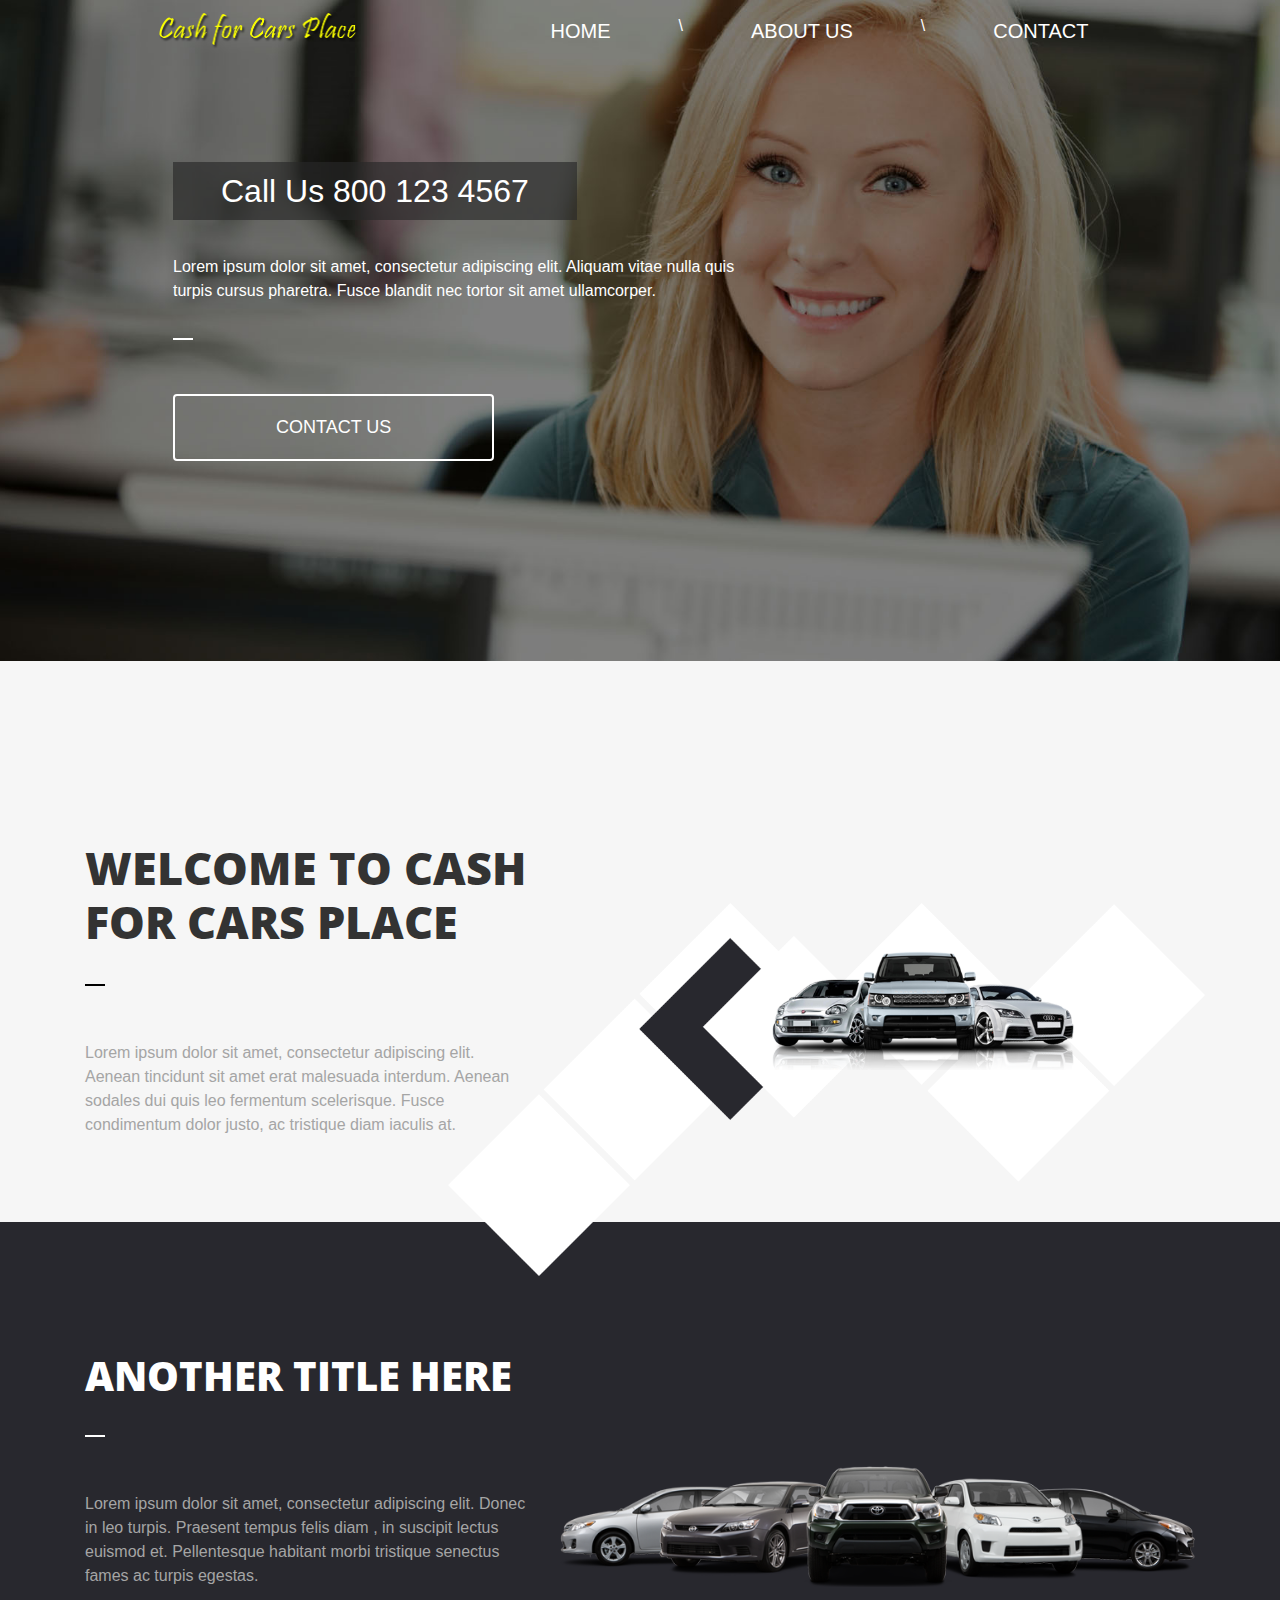
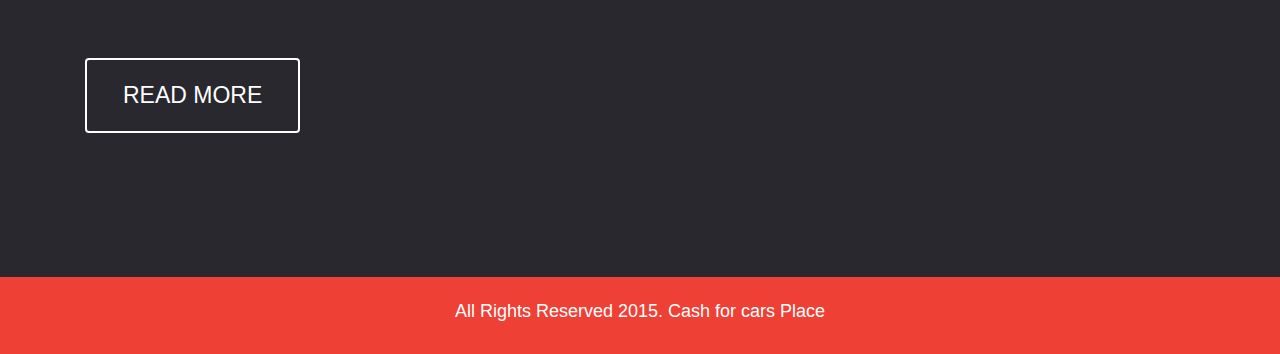
<file: index.html>
<!DOCTYPE html>
<html lang="en">
<head>
    <meta charset="UTF-8">
    <meta http-equiv="X-UA-Compatible" content="IE=edge">
    <meta name="viewport" content="width=device-width, initial-scale=1.0">
    <title>HOME PAGE</title>
    <link rel="icon" href="img/icon-removebg-preview.png">
    <!--google font-->
    <link rel="preconnect" href="https://fonts.googleapis.com">
<link rel="preconnect" href="https://fonts.gstatic.com" crossorigin>
<link href="https://fonts.googleapis.com/css2?family=Comforter&family=Island+Moments&family=Lato:wght@100&family=Moon+Dance&family=Open+Sans:ital,wght@0,300;0,500;0,600;0,700;0,800;1,300&family=Rubik+Beastly&family=Supermercado+One&display=swap" rel="stylesheet">
    <!--fontawasome-->
    <link rel="stylesheet" href="css/font-awesome.min.css">
    <!--bootstrap css-->
    <link rel="stylesheet" href="css/bootstrap.min.css">
    <!--Theme css-->
    <link rel="stylesheet" href="css/style.css">
</head>
<body>
  <section class="banner-menu-khan">
    <nav class="navbar navbar-expand-md  cstm-navbar">
      <a class="navbar-brand" href="#"><img class="img-fluid logo"  src="img/logo.png" alt="logo"></a>
      <button class="navbar-toggler" type="button" data-toggle="collapse" data-target="#navbarSupportedContent" aria-controls="navbarSupportedContent" aria-expanded="false" aria-label="Toggle navigation">
          <i class="fa fa-bars"></i>
      </button>
    
      <div class="collapse navbar-collapse" id="navbarSupportedContent">
        <ul class="navbar-nav mx-auto menu">
          <li class="nav-item active">
            <a class="nav-link menu-bar" target="_block" href="index.html">HOME <span class="sr-only">(current)</span></a>
          </li>

          <li class="nav-item active">
             <p class="arokey">\</p>
            </li>

          <li class="nav-item active">
              <a class="nav-link menu-bar" target="_block" href="about.html">ABOUT US <span class="sr-only">(current)</span></a>
            </li>

            <li class="nav-item active">
              <p class="arokey">\</p>
             </li>


            <li class="nav-item active">
              <a class="nav-link menu-bar" target="_block" href="contact.html">CONTACT <span class="sr-only">(current)</span></a>
            </li>
        </ul>
      </div>
    </nav>
 
        <section class="banner">
            <div class="container">
                <div class="row">
                    <div class="banner-main">
                        <div class="col-md-8">
                            <h2>Call Us 800 123 4567 </h2>
                            <p>Lorem ipsum dolor sit amet, consectetur adipiscing elit. Aliquam vitae nulla quis turpis cursus pharetra. Fusce blandit nec tortor sit amet ullamcorper.

                            </p>
                            <span></span>
                            <button type="button" class="btn btn-outline banner-btn">CONTACT US</button>
                        </div> 
                    </div>
                </div>
            </div>
        </section>
      </section>

      <!--welcome section-->
        <section class="welcome">
           <div class="container">
            <div class="welcome-main">
            <div class="row">
            <div class="col-md-5">
              <h2>WELCOME TO
                CASH FOR CARS PLACE</h2>
                <span></span>
                <p>Lorem ipsum dolor sit amet, consectetur adipiscing elit. Aenean tincidunt sit amet erat malesuada interdum. Aenean sodales dui quis leo fermentum scelerisque. Fusce condimentum dolor justo, ac tristique diam iaculis at.</p>
            </div>

            <div class="col-md-7">
              <img src="img/style.png">
            </div>
           </div>
           </div>
            </div>
        </section>

        <!--Title section-->

        <section class="title-here">
          <div class="container">
            <div class="title-main">
      <div class="row">
        <div class="col-md-5">
          <h2>ANOTHER TITLE HERE</h2>
          <span></span>
            <p>Lorem ipsum dolor sit amet, consectetur adipiscing elit. Donec in leo turpis. Praesent tempus felis diam
              , in suscipit lectus euismod et. Pellentesque habitant morbi tristique senectus fames ac turpis egestas.</p>
            
              <button type="button" class="btn btn-outline title-btn">READ MORE</button>
        </div>

        <div class="col-md-7">
          <img src="img/cars.png"class="img-fluid">
        </div>
     </div>
    </div>
           </div>
       </section>

       <!--footer section-->

       <section class="fotter-s">
        <div class="container">
         <div class="footer-txt">
          <div class="row">
            <div class="col-md-12">
              <h3>All Rights Reserved 2015. Cash for cars Place</h3>
            </div>
          </div>
         </div>
        </div>
       </section>
     



      <!--jquery lib-->
      <script src="https://ajax.googleapis.com/ajax/libs/jquery/3.6.0/jquery.min.js"></script>
      <script src="https://cdn.jsdelivr.net/npm/popper.js@1.16.1/dist/umd/popper.min.js"></script>

      <!--Bootstrap js-->
        <script type="text/javascript" src="js/bootstrap.min.js"></script>
</body>
</html>
</file>
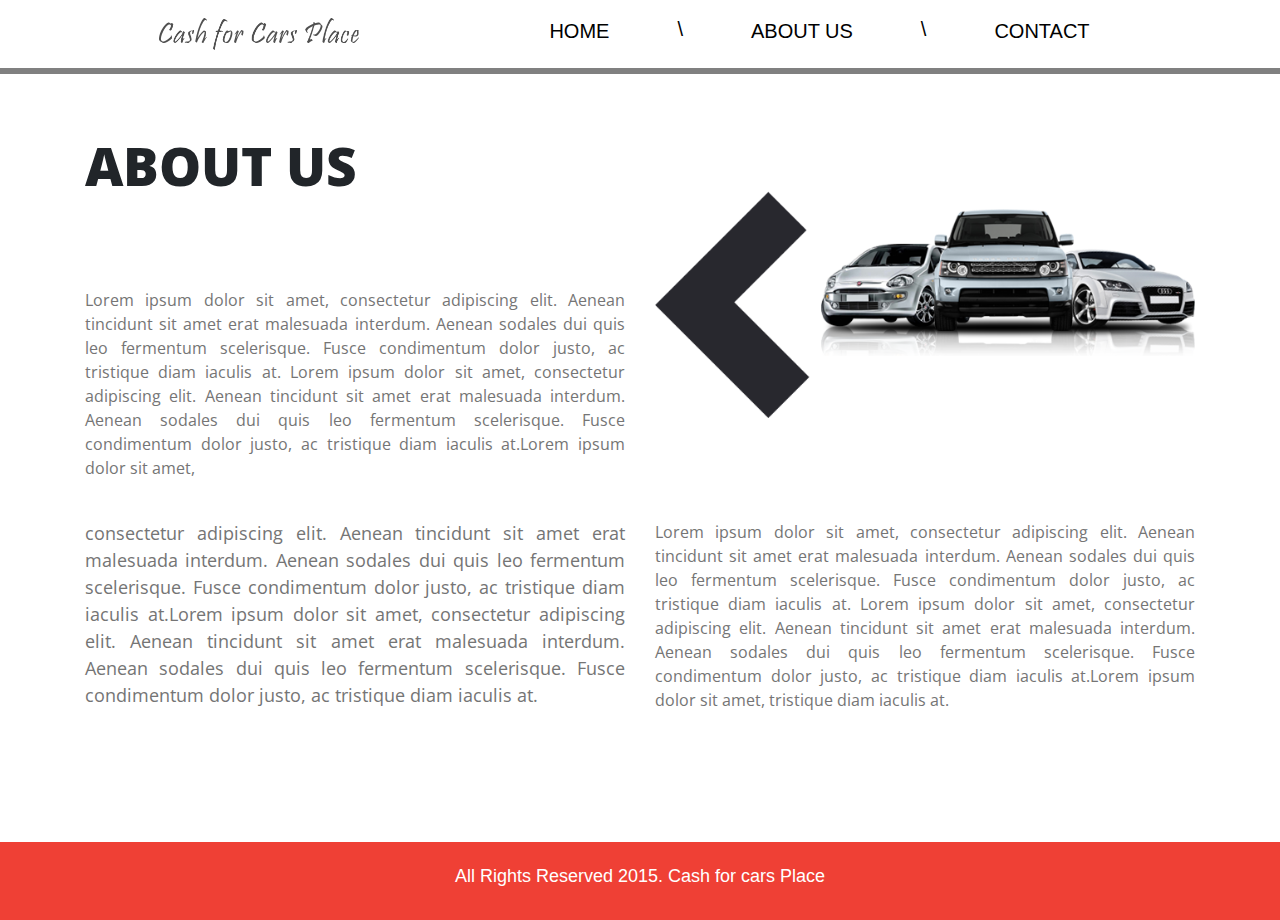
<file: about.html>
<!DOCTYPE html>
<html lang="en">
<head>
    <meta charset="UTF-8">
    <meta http-equiv="X-UA-Compatible" content="IE=edge">
    <meta name="viewport" content="width=device-width, initial-scale=1.0">
    <title>ABOUT US</title>
    <link rel="icon" href="img/icon-removebg-preview.png">
    <!--google font-->
    <link rel="preconnect" href="https://fonts.googleapis.com">
<link rel="preconnect" href="https://fonts.gstatic.com" crossorigin>
<link href="https://fonts.googleapis.com/css2?family=Comforter&family=Island+Moments&family=Lato:wght@100&family=Moon+Dance&family=Open+Sans:ital,wght@0,300;0,500;0,600;0,700;0,800;1,300&family=Rubik+Beastly&family=Supermercado+One&display=swap" rel="stylesheet">
    <!--fontawasome-->
    <link rel="stylesheet" href="css/font-awesome.min.css">
    <!--bootstrap css-->
    <link rel="stylesheet" href="css/bootstrap.min.css">
    <!--Theme css-->
    <link rel="stylesheet" href="css/style.css">
</head>
<body>
    
        <nav class="navbar navbar-expand-md  cstm-navbar">
            <a class="navbar-brand" href="#"><img class="img-fluid menu-logo"  src="img/logo-2.png" alt="logo"></a>
            <button class="navbar-toggler" type="button" data-toggle="collapse" data-target="#navbarSupportedContent" aria-controls="navbarSupportedContent" aria-expanded="false" aria-label="Toggle navigation">
                <i class="fa fa-bars inside-menu-icon"></i>
            </button>
          
            <div class="collapse navbar-collapse" id="navbarSupportedContent">
              <ul class="navbar-nav mx-auto menu">
                <li class="nav-item active">
                  <a class="nav-link menu-bar-inside" target="_block" href="index.html">HOME <span class="sr-only">(current)</span></a>
                </li>
      
                <li class="nav-item active">
                   <p class="arokey-inside">\</p>
                  </li>
      
                <li class="nav-item active">
                    <a class="nav-link menu-bar-inside" target="_block" href="about.html">ABOUT US <span class="sr-only">(current)</span></a>
                  </li>
      
                  <li class="nav-item active">
                    <p class="arokey-inside">\</p>
                   </li>
      
      
                  <li class="nav-item active">
                    <a class="nav-link menu-bar-inside" target="_block" href="contact.html">CONTACT <span class="sr-only">(current)</span></a>
                  </li>
              </ul>
            </div>
          </nav>

          <span class="line-inside"></span>

          <section class="about-us-s">
              <div class="container">
                  <div class="about-us-text">
                      <div class="row">
                          <div class="col-md-6">
                            <h2>ABOUT US</h2>
                            <p class="about-text-lorm-1">Lorem ipsum dolor sit amet, consectetur adipiscing elit. Aenean tincidunt sit amet
                                 erat malesuada interdum. Aenean sodales dui quis leo fermentum scelerisque. Fusce
                                  condimentum dolor justo, ac tristique diam iaculis at. Lorem ipsum dolor sit amet,
                                   consectetur adipiscing elit. Aenean tincidunt sit amet erat malesuada interdum. 
                                   Aenean sodales dui quis leo fermentum scelerisque. Fusce condimentum dolor justo,
                                    ac tristique diam iaculis at.Lorem ipsum dolor sit amet,</p>
                                    <p class="about-text-lorm-2">consectetur adipiscing elit. Aenean tincidunt sit amet erat malesuada interdum. Aenean sodales dui quis leo fermentum scelerisque. Fusce condimentum dolor justo, ac tristique diam iaculis at.Lorem ipsum dolor sit amet, consectetur adipiscing elit. Aenean tincidunt sit amet erat malesuada interdum. Aenean sodales dui quis leo fermentum scelerisque. Fusce condimentum dolor justo, ac tristique diam iaculis at.</p>
                          </div>

                          <div class="col-md-6">
                              <img class="img-fluid about-text-img" src="img/car-s-4.png" alt="">
                              <p class="about-text-lorm-3">Lorem ipsum dolor sit amet, consectetur adipiscing elit. Aenean tincidunt sit amet erat malesuada interdum. Aenean sodales dui quis leo fermentum scelerisque. Fusce condimentum dolor justo, ac tristique diam iaculis at. Lorem ipsum dolor sit amet, consectetur adipiscing elit. Aenean tincidunt sit amet erat malesuada interdum. Aenean sodales dui quis leo fermentum scelerisque. Fusce condimentum dolor justo, ac tristique diam iaculis at.Lorem ipsum dolor sit amet, 
                                tristique diam iaculis at.</p>
                        </div>
                      </div>
                  </div>
              </div>
          </section>


          
       <!--footer section-->

       <section class="fotter-s">
        <div class="container">
         <div class="footer-txt">
          <div class="row">
            <div class="col-md-12">
              <h3>All Rights Reserved 2015. Cash for cars Place</h3>
            </div>
          </div>
         </div>
        </div>
       </section>








          <!--jquery lib-->
          <script src="https://ajax.googleapis.com/ajax/libs/jquery/3.6.0/jquery.min.js"></script>
          <script src="https://cdn.jsdelivr.net/npm/popper.js@1.16.1/dist/umd/popper.min.js"></script>
    
          <!--Bootstrap js-->
            <script type="text/javascript" src="js/bootstrap.min.js"></script>
</body>
</html>
</file>
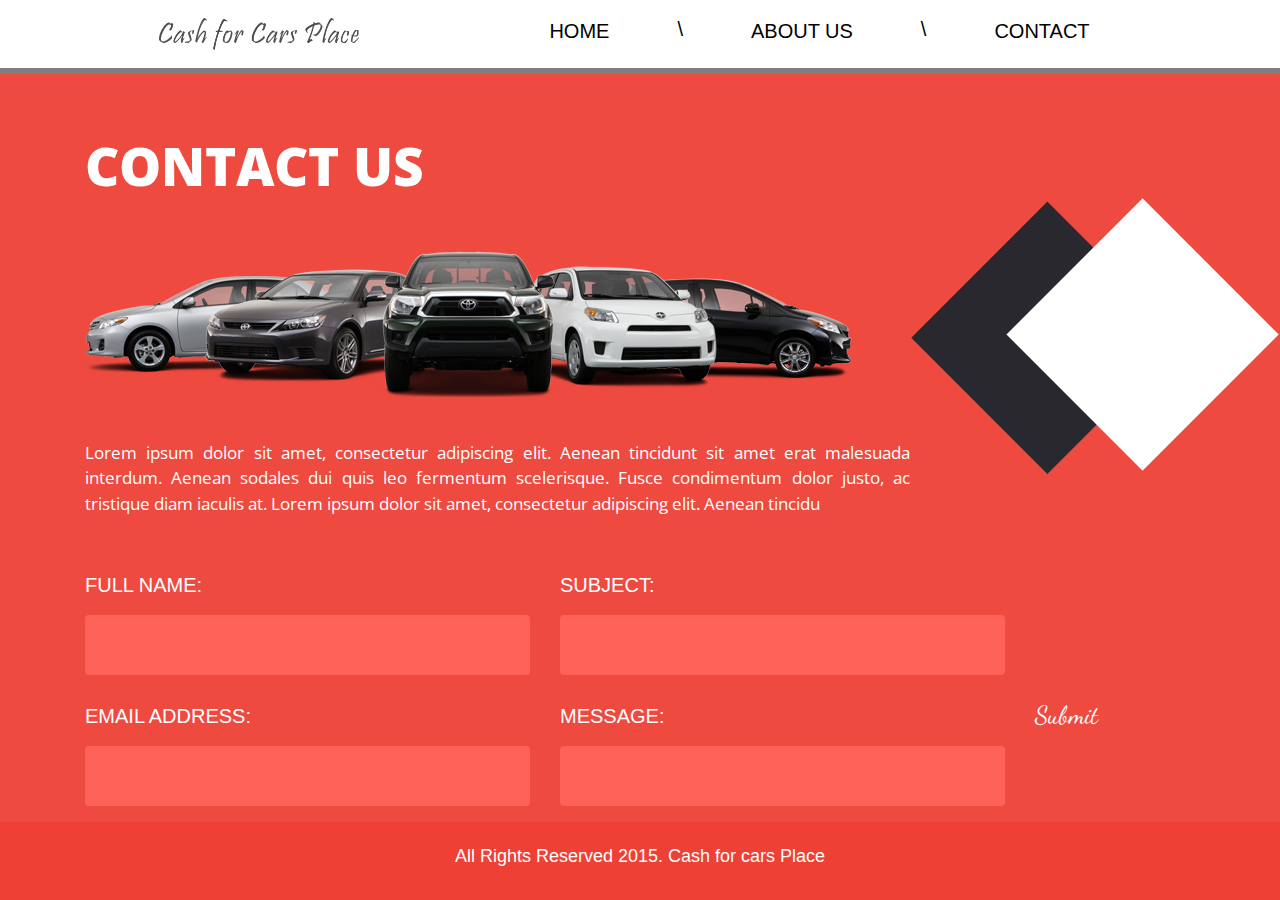
<file: contact.html>
<!DOCTYPE html>
<html lang="en">
<head>
    <meta charset="UTF-8">
    <meta http-equiv="X-UA-Compatible" content="IE=edge">
    <meta name="viewport" content="width=device-width, initial-scale=1.0">
    <title>CONTACT US</title>
    <link rel="icon" href="img/icon-removebg-preview.png">
    <!--google font-->
    <link rel="preconnect" href="https://fonts.googleapis.com">
<link rel="preconnect" href="https://fonts.gstatic.com" crossorigin>
<link href="https://fonts.googleapis.com/css2?family=Comforter&family=Dancing+Script:wght@400;500;600;700&family=Island+Moments&family=Lato:wght@100&family=Moon+Dance&family=Open+Sans:ital,wght@0,300;0,500;0,600;0,700;0,800;1,300&family=Rubik+Beastly&family=Supermercado+One&display=swap" rel="stylesheet">
    <!--fontawasome-->
    <link rel="stylesheet" href="css/font-awesome.min.css">
    <!--bootstrap css-->
    <link rel="stylesheet" href="css/bootstrap.min.css">
    <!--Theme css-->
    <link rel="stylesheet" href="css/style.css">
</head>
<body>
    
        <nav class="navbar navbar-expand-md  cstm-navbar">
            <a class="navbar-brand" href="#"><img class="img-fluid menu-logo"  src="img/logo-2.png" alt="logo"></a>
            <button class="navbar-toggler" type="button" data-toggle="collapse" data-target="#navbarSupportedContent" aria-controls="navbarSupportedContent" aria-expanded="false" aria-label="Toggle navigation">
                <i class="fa fa-bars inside-menu-icon"></i>
            </button>
          
            <div class="collapse navbar-collapse" id="navbarSupportedContent">
              <ul class="navbar-nav mx-auto menu">
                <li class="nav-item active">
                  <a class="nav-link menu-bar-inside" target="_block" href="index.html">HOME <span class="sr-only">(current)</span></a>
                </li>
      
                <li class="nav-item active">
                   <p class="arokey-inside">\</p>
                  </li>
      
                <li class="nav-item active">
                    <a class="nav-link menu-bar-inside" target="_block" href="about.html">ABOUT US <span class="sr-only">(current)</span></a>
                  </li>
      
                  <li class="nav-item active">
                    <p class="arokey-inside">\</p>
                   </li>
      
      
                  <li class="nav-item active">
                    <a class="nav-link menu-bar-inside" target="_block" href="contact.html">CONTACT <span class="sr-only">(current)</span></a>
                  </li>
              </ul>
            </div>
          </nav>

          <span class="line-inside"></span>



          <section class="contact">
              <div class="container">
                  <div class="contact-text-img">
                      <div class="row">
                          <div class="col-md-9">
                            <h2>CONTACT US</h2>
                            <img src="img/cars.png" class="img-fluid contact-image">
                            <p>Lorem ipsum dolor sit amet, consectetur adipiscing elit. Aenean tincidunt sit amet erat malesuada interdum. Aenean sodales dui quis leo fermentum scelerisque. Fusce condimentum dolor justo, ac tristique diam iaculis at. Lorem ipsum dolor sit amet, consectetur adipiscing elit. Aenean tincidu </p>
                          </div>

                          <div class="col-md-3">
                              <img src="img/insidepage02.png"class="img-fluid contact-image-2">
                        </div>
                      </div>
                  </div>

                  
                     
                        <div class="row contact-form">
                            <div class="col-md-5">
                                <div class="form-group">
                                    <label>FULL NAME:</label>
                                    <input type="text" class="form-control">
                                </div>

                                <div class="form-group">
                                    <label>EMAIL ADDRESS:</label>
                                    <input type="email" class="form-control">
                                </div>
                            </div>

                            <div class="col-md-5">
                                <div class="form-group">
                                    <label>SUBJECT:</label>
                                    <input type="text" class="form-control">
                                </div>

                                <div class="form-group">
                                    <label>MESSAGE:</label>
                                    <input type="text" class="form-control">
                                </div>
                            </div>

                            <div class="col-md-2">
                              <button class="form-btn" type="submit">Submit</button>
                            </div>
                        </div>
                      </div>
                  </section>
              </div>
          </section>

                 <!--footer section-->

       <section class="fotter-s">
        <div class="container">
         <div class="footer-txt">
          <div class="row">
            <div class="col-md-12">
              <h3>All Rights Reserved 2015. Cash for cars Place</h3>
            </div>
          </div>
         </div>
        </div>
       </section>


      










<!--jquery lib-->
          <script src="https://ajax.googleapis.com/ajax/libs/jquery/3.6.0/jquery.min.js"></script>
          <script src="https://cdn.jsdelivr.net/npm/popper.js@1.16.1/dist/umd/popper.min.js"></script>
    
          <!--Bootstrap js-->
            <script type="text/javascript" src="js/bootstrap.min.js"></script>
</body>
</html>
</file>
<file: css/style.css>
*{
    margin: 0px;
    padding: 0px;
}

.logo {
    width: 200px;
    margin-left: 143px;
}

.menu-bar{
    color: #fff;
    font-size: 20px;
}

.arokey {
    margin-top: 6px;
    margin-right: 60px;
    margin-left: 60px;
    color: #fff;
}

.banner-menu-khan {
    background: url(../img/banner.jpg) no-repeat;
    background-size: cover;
    background-position: center;
}

.banner-main h2 {
    color: #fff;
    background: #282828a6;
    width: fit-content;
    padding: 10px 48px;
    margin-left: 88px;
    margin-top: 100px;
}

.banner-main p {
    color: #ffffff;
    margin-left: 88px;
    margin-top: 35px;
    width: 80%;
}

.banner-main span {
    border: 1px solid #fff;
    display: block;
    width: 20px;
    margin-left: 88px;
    margin-top: 35px;
}

.banner-btn {
    margin-top: 54px;
    color: #fff;
    border: 2px solid #fff;
    padding: 18px 101px;
    font-size: 18px;
    margin-left: 88px;
    margin-bottom: 200px;
    transition: 0.4s ease-in-out;
}

.banner-btn:hover{
    background-color:red;
    color: #fff;
    border: 2px solid yellow;
}


/* welcome section*/
.welcome{
    background-color: #f6f6f6;
}

.welcome-main h2 {
    margin-top: 180px;
    font-size: 45px;
    font-family: 'Open Sans', sans-serif;
    font-weight: 900;
    color: #333333;
}

.welcome-main span{
    border: 1px solid #000;
    display: block;
    width: 20px;
    margin-top: 35px;
}

.welcome-main p {
    margin-top: 55px;
    margin-bottom: 85px;
    color: #a5a5a5;
}

.welcome-main img {
    margin-bottom: -831px;
    position: relative;
    Z-INDEX: 9;
    margin-left: -112px;
    width: 757px;
}

/* Title section*/

.title-here{
    background-color: #28282e;
}

.title-main h2 {
    color: #fff;
    margin-top: 130px;
    font-family: 'Open Sans', sans-serif;
    font-weight: 900;
    font-size: 40px;
}

.title-main span{
    border: 1px solid #fff;
    display: block;
    width: 20px;
    margin-top: 35px;
}

.title-main p{
    margin-top: 55px;
    margin-bottom: 70px;
    color: #a5a5a5;
}

.title-btn {
    color: #fff;
    border: 2px solid #fff;
    padding: 18px 36px;
    font-size: 23px;
    margin-bottom: 144px;
    transition: 0.4s ease-in-out;
}

.title-btn:hover{
    background-color:red;
    color: #fff;
    border: 2px solid yellow;
}

.title-main img {
    margin-top: 244px;
}

.fotter-s{
    background: #ef4035;
}

.footer-txt h3 {
    padding: 24px 0px;
    text-align: center;
    font-size: 18px;
    color: #fff;
}


/* inside page*/

.menu-logo{
    width: 200px;
    margin-left: 143px;
}

.arokey-inside{
    margin-top: 6px;
    margin-right: 60px;
    margin-left: 60px;
    color: #000;
    font-size: 20px;
}

.menu-bar-inside{
    color: #000;
    font-size: 20px;
}

.line-inside {
    border: 3px solid gray;
    width: 100%;
    display: block;
}

.about-us-text h2 {
    margin-top: 60px;
    font-family: 'Open Sans', sans-serif;
    font-weight: 800;
    font-size: 53px;
}

.about-text-img {
    margin-top: 115px;
}

.about-text-lorm-1 {
    margin-top: 90px;
    text-align: justify;
    color: #757575;
    font-family: 'Open Sans', sans-serif;  
}

.about-text-lorm-2{
    margin-top: 40px;
    text-align: justify;
    color: #757575;
    font-family: 'Open Sans', sans-serif;
    font-size: 18px;
    margin-bottom: 130px;
}

.about-text-lorm-3{
    margin-top: 102px;
    text-align: justify;
    color: #757575;
    font-family: 'Open Sans', sans-serif;
    margin-bottom: 130px;
}


/*contact section*/

.contact{
    background: #ee4a3f;
}

.contact-text-img h2 {
    margin-top: 60px;
    font-family: 'Open Sans', sans-serif;
    font-weight: 800;
    font-size: 53px;
    color: #fff;
}

.contact-image{
    margin-top: 45px;
}
 
.contact-text-img p {
    margin-top: 43px;
    text-align: justify;
    font-size: 17px;
    color: #fff;
    font-family: 'Open Sans', sans-serif;
    margin-bottom: 44px;
}

.contact-image-2 {
    max-width: 766px;
    margin-top: 124px;
    margin-left: -29px;
}

.form-group label {
    color: #fff;
    font-size: 20px;
    margin-top: 10px;
    margin-bottom: 15px;
}

.form-group input {
    height: 60px;
    background: #ff6258;
    border: none;
}

.form-btn {
    background: transparent;
    border: none;
    font-size: 25px;
    margin-top: 137px;
    color: #fff;
    font-family: 'Dancing Script', cursive;
    font-weight: 400;
}


/* small Device */

@media (min-width: 120px)  and (max-width:575.98px){

        .arokey {
            display: none;
            }
    
        .arokey-inside{
            display: none;
        }
    
        .banner-main h2 {
            color: #fff;
            background: #282828a6;
            width: fit-content;
            padding: 10px 48px;
            margin-left: 27px;
        }
    
        .banner-menu-khan {
            background: url(../img/banner.jpg);
            background-size: cover;
            background-repeat: no-repeat;
            width: 100%;     
        }

        .banner-main span {
            border: 1px solid #fff;
            display: block;
            width: 44px;
            margin-left: 186px;
            margin-top: 35px;
        }
    
        .banner-main p {
            color: #ffffff;
            margin-left: 181px;
            margin-left: 33px;
            width: 87%;
            text-align: justify;
        }

        .banner-btn {
            color: #fff;
            border: 2px solid #fff;
            padding: 18px 69px;
            font-size: 18px;
            margin-left: 99px;
            margin-top: 64px;
            margin-bottom: 68px;
        }
    
        .welcome-main img {
            margin-bottom: -38px;
            position: relative;
            margin-left: -4px;
            width: 462px;
        }

        .welcome-main h2 {
            margin-top: 53px;
            font-size: 45px;
            font-family: 'Open Sans', sans-serif;
            font-weight: 700;
            color: #333333;
            text-align: center;
        }

        .welcome-main p {
            margin-top: 33px;
            margin-bottom: 35px;
            color: #a5a5a5;
            text-align: justify;
        }

        .welcome-main span {
            border: 1px solid #000;
            display: block;
            width: 57px;
            margin-left: 186px;
            margin-top: 35px;
        }

        .title-main h2 {
            color: #fff;
            margin-top: 80px;
            font-family: 'Open Sans', sans-serif;
            font-weight: 900;
            font-size: 40px;
        }

        .title-main span {
            border: 1px solid #fff;
            display: block;
            width: 57px;
            margin-left: 186px;
            margin-top: 35px;
        }

        .title-main p {
            margin-top: 38px;
            margin-bottom: 52px;
            color: #a5a5a5;
            text-align: justify;
        }
    
        .title-btn {
            color: yellow;
            border: 2px solid yellow;
            padding: 18px 36px;
            font-size: 23px;
            display: block;
            margin: 0 auto;
            transition: 0.4s ease-in-out;
        }

        .title-btn:hover{
            background-color: #fff;
            color: red;
            border: 2px solid red;
        }
    
        .form-btn {
            background: transparent;
            border: none;
            font-size: 25px;
            margin-top: 20px;
            margin-bottom: 20px;
            color: #fff;
           margin-left: 180px;
            font-family: 'Dancing Script', cursive;
        }
    
        .title-main img {
            margin-top: 72px;
            margin-bottom: 37px;
        }

        .about-us-text h2 {
            margin-top: 32px;
            font-family: 'Open Sans', sans-serif;
            font-weight: 700;
            font-size: 53px;
            text-align: center;
        }

        .about-text-lorm-1 {
            margin-top: 47px;
            text-align: justify;
            color: #757575;
            font-family: 'Open Sans', sans-serif;
        }

        .about-text-lorm-2 {
            margin-top: 30px;
            text-align: justify;
            color: #757575;
            font-family: 'Open Sans', sans-serif;
            font-size: 18px;
            margin-bottom: 35px;
        }

        .about-text-lorm-3 {
            margin-top: 50px;
            text-align: justify;
            color: #757575;
            font-family: 'Open Sans', sans-serif;
            margin-bottom: 45px;
        }

        .about-text-img {
            margin-top: 0px;
        }
    
        .contact-image-2 {
            max-width: 244px;
            margin-top: 10px;
            margin-left: 100px;
            margin-bottom: 50px;
        }
    
        .contact-text-img h2 {
            margin-top: 35px;
            font-family: 'Open Sans', sans-serif;
            font-weight: 700;
            font-size: 40px;
            color: #fff;
            text-align: center;
        }

        .contact-image {
            margin-top: 40px;
        }

        .contact-text-img p {
            margin-top: 40px;
            text-align: justify;
            font-size: 17px;
            color: #fff;
            font-family: 'Open Sans', sans-serif;
            margin-bottom: 26px;
        }

        .footer-txt h3 {
            padding: 24px 0px;
            text-align: center;
            font-size: 15px;
            color: #fff;
        }
       

        .logo {
            width: 150px;
            margin-left: 50px;
        }
        
        .menu-logo{
            width: 150px;
            margin-left: 50px;
        }
        
        .fa.fa-bars{
            font-size: 25px;
            color: #fff;
        }
        
        .menu{
            font-size: 20px;
            text-align: center;
        }
        
        .menu-bar{
            font-weight: 900;
        }
        
        .menu-bar-inside{
            font-weight: 900;
        }
        .inside-menu-icon{
            color:#000 !important;
        }
    }



@media (min-width: 576px) and (max-width: 767.98px) { 
    
        .arokey {
            display: none;
        }
    
        .arokey-inside{
           display: none;
        }
    
        .banner-main h2 {
            color: #fff;
            background: #282828a6;
            width: fit-content;
            padding: 10px 48px;
            margin-left: 50px;
        }
    
        .banner-menu-khan {
            background: url(../img/banner.jpg);
            background-size: cover;
            background-repeat: no-repeat;
            width: 100%;
        }

        .banner-main span {
           border: 1px solid #fff;
            display: block;
            width: 44px;
            margin-left: 237px;
            margin-top: 35px;
        }
    
        .banner-main p {
            color: #ffffff;
            
            margin-left: 50px;
            text-align: justify;
        }

        .banner-btn {
            color: #fff;
            border: 2px solid #fff;
            padding: 18px 69px;
            font-size: 18px;
            margin-left: 120px;
            margin-top: 64px;
            margin-bottom: 68px;
        }

        .welcome-main h2 {
            margin-top: 53px;
            font-size: 45px;
            font-family: 'Open Sans', sans-serif;
            font-weight: 700;
            color: #333333;
            text-align: center;
        }

        .welcome-main span {
            border: 1px solid #000;
            display: block;
            width: 44px;
            margin-left: 237px;
            margin-top: 35px;
        }

        .welcome-main p {
            margin-top: 40px;
            margin-bottom: 25px;
            color: #a5a5a5;
            text-align: justify;
        }
    
        .welcome-main img {
            margin-bottom: -50px;
            position: relative;
            margin-left: -16px;
            width: 530px;
        }

        .title-main h2 {
            color: #fff;
            margin-top: 80px;
            font-family: 'Open Sans', sans-serif;
            font-weight: 900;
            font-size: 40px;
            text-align: center;
        }

        .title-main span {
            border: 1px solid #fff;
            display: block;
            width: 44px;
            margin-left: 237px;
            margin-top: 35px;
        }

        .title-main p {
            margin-top: 40px;
            margin-bottom: 60px;
            color: #a5a5a5;
            text-align: justify;
        }
    
        .title-btn {
            color: #fff;
            border: 2px solid #fff;
            padding: 18px 36px;
            font-size: 23px;
           
            display: block;
            margin: 0 auto;
        }

        .title-main img {
            margin-top: 55px;
            margin-bottom: 30px;
        }

        .about-us-text h2 {
            margin-top: 35px;
            font-family: 'Open Sans', sans-serif;
            font-weight: 800;
            font-size: 53px;
        }

        .about-text-lorm-2 {
            margin-top: 40px;
            text-align: justify;
            color: #757575;
            font-family: 'Open Sans', sans-serif;
            font-size: 18px;
            margin-bottom: 25px;
        }

        .about-text-lorm-1 {
            margin-top: 45px;
            text-align: justify;
            color: #757575;
            font-family: 'Open Sans', sans-serif;
        }
        
        .about-text-img {
            margin-top: 0px;
        }
        
        .about-text-lorm-3 {
            margin-top: 40px;
            text-align: justify;
            color: #757575;
            font-family: 'Open Sans', sans-serif;
            margin-bottom: 45px;
        }

        .contact-text-img h2 {
            margin-top: 38px;
            font-family: 'Open Sans', sans-serif;
            font-weight: 700;
            font-size: 40px;
            color: #fff;
        }

        .contact-image {
            margin-top: 15px;
        }

        .contact-image-2 {
            max-width: 766px;
            margin-top: 0px;
            margin-left: 50px;
            margin-bottom: 39px;
        }

        .contact-text-img p {
            margin-top: 30px;
            text-align: justify;
            font-size: 17px;
            color: #fff;
            font-family: 'Open Sans', sans-serif;
            margin-bottom: 44px;
        }

        .form-btn {
            background: transparent;
            border: none;
            font-size: 25px;
            margin-top: 20px;
            margin-bottom: 20px;
            color: #fff;
           margin-left: 200px;
            font-family: 'Dancing Script', cursive;
        }

        .footer-txt h3 {
            padding: 24px 0px;
            text-align: center;
            font-size: 15px;
            color: #fff;
        }

    .logo {
        width: 150px;
        margin-left: 50px;
    }
    
    .menu-logo{
        width: 150px;
        margin-left: 50px;
    }
    
    .fa.fa-bars{
        font-size: 25px;
        color: #fff;
    }
    
    .menu{
        font-size: 20px;
        text-align: center;
    }
    
    .menu-bar{
        font-weight: 900;  
    }
    
    .menu-bar-inside{
        font-weight: 900;        
    }
    .inside-menu-icon{
        color:#000 !important;
    }
 }


@media (min-width: 768px) and (max-width: 991.98px) { 
    
    
        .arokey {
            margin-top: 6px;
            margin-right: 24px;
            margin-left: 29px;
            color: #fff;
        }
        
        .arokey-inside{
            margin-top: 6px;
            margin-right: 24px;
            margin-left: 29px;
            color: #000;
            font-size: 20px;
        }

        .about-text-img {
            margin-top: 301px;
        }
    
        .banner-main h2 {
            color: #fff;
            background: #282828a6;
            width: fit-content;
            padding: 10px 48px;
            margin-left: 50px;
        }
    
        .banner-menu-khan {
            background: url(../img/banner.jpg);
            background-size: cover;
            background-repeat: no-repeat;
            width: 100%;
        }
    
        .banner-main p {
            color: #ffffff;
            margin-left: 50px;
            text-align: justify;
            width: 90%;
        }

        .welcome-main h2 {
            margin-top: 83px;
            font-size: 25px;
            font-family: 'Open Sans', sans-serif;
            font-weight: 900;
            color: #333333;
        }
    
        .welcome-main img {
            position: relative;
            margin-left: -102px;
            width: 517px;
            margin-bottom: -771px;
        }

        .welcome-main p {
            margin-top: 55px;
            margin-bottom: 85px;
            color: #a5a5a5;
            text-align: justify;
        }
    
        .title-btn {
            color: #fff;
            border: 2px solid #fff;
            padding: 18px 36px;
            font-size: 23px;
            display: block;
            margin: 40px auto;
        }

        .title-main img {
            margin-top: 284px;
            margin-bottom: 30px;
        }

        .title-main h2 {
            color: #fff;
            margin-top: 130px;
            font-family: 'Open Sans', sans-serif;
            font-weight: 900;
            font-size: 32px;
        }

        .title-main p {
            margin-top: 42px;
            margin-bottom: 70px;
            color: #a5a5a5;
            text-align: justify;
        }
    
        .form-btn {
            background: transparent;
            border: none;
            font-size: 25px;
            margin-top: 136px;
            margin-bottom: 20px;
            color: #fff;
            margin-left: 8px;
            font-family: 'Dancing Script', cursive;
        }
    
        .title-main img {
            margin-top: 150px;
            margin-bottom: ;
        }
    
        .contact-image-2 {
            max-width: 211px;
            margin-top: 193px;
            margin-bottom: 50px;
        }
    
        .contact-text-img h2 {
            margin-top: 60px;
            font-family: 'Open Sans', sans-serif;
            font-weight: 700;
            font-size: 40px;
            color: #fff;
        }

        .footer-txt h3 {
            padding: 24px 0px;
            text-align: center;
            font-size: 15px;
            color: #fff;
        }
        
        .title-main img {
            margin-top: 144px;
            margin-bottom: 30px;
        }
    
        .banner-main span {
            border: 1px solid #fff;
            display: block;
            width: 20px;
            margin-left: 50px;
            margin-top: 35px;
        }
        
        .banner-btn {
            margin-top: 54px;
            color: #fff;
            border: 2px solid #fff;
            padding: 18px 101px;
            font-size: 18px;
            margin-left: 50px;
        }
        
        .logo {
            width: 150px;
            margin-left: 50px;
        }
        
        .menu-logo{
            width: 150px;
            margin-left: 50px;
        }
        
        .fa.fa-bars{
            font-size: 25px;
            color: #fff;
        }
        
        .menu{
            font-size: 20px;
            text-align: center;
        }
        
        .menu-bar{
            font-weight: 900;
        }

        .menu-bar-inside{
            font-weight: 900;
        }
        .inside-menu-icon{
            color:#000 !important;
        }
    }


@media (min-width:992px) and (max-width:1199.98px) {
    .contact-image-2 {
        margin-top: 214px;
        margin-left: -21px;
        width: 238px;
    }

    .about-text-img {
        margin-top: 180px;
    }
 }
</file>
